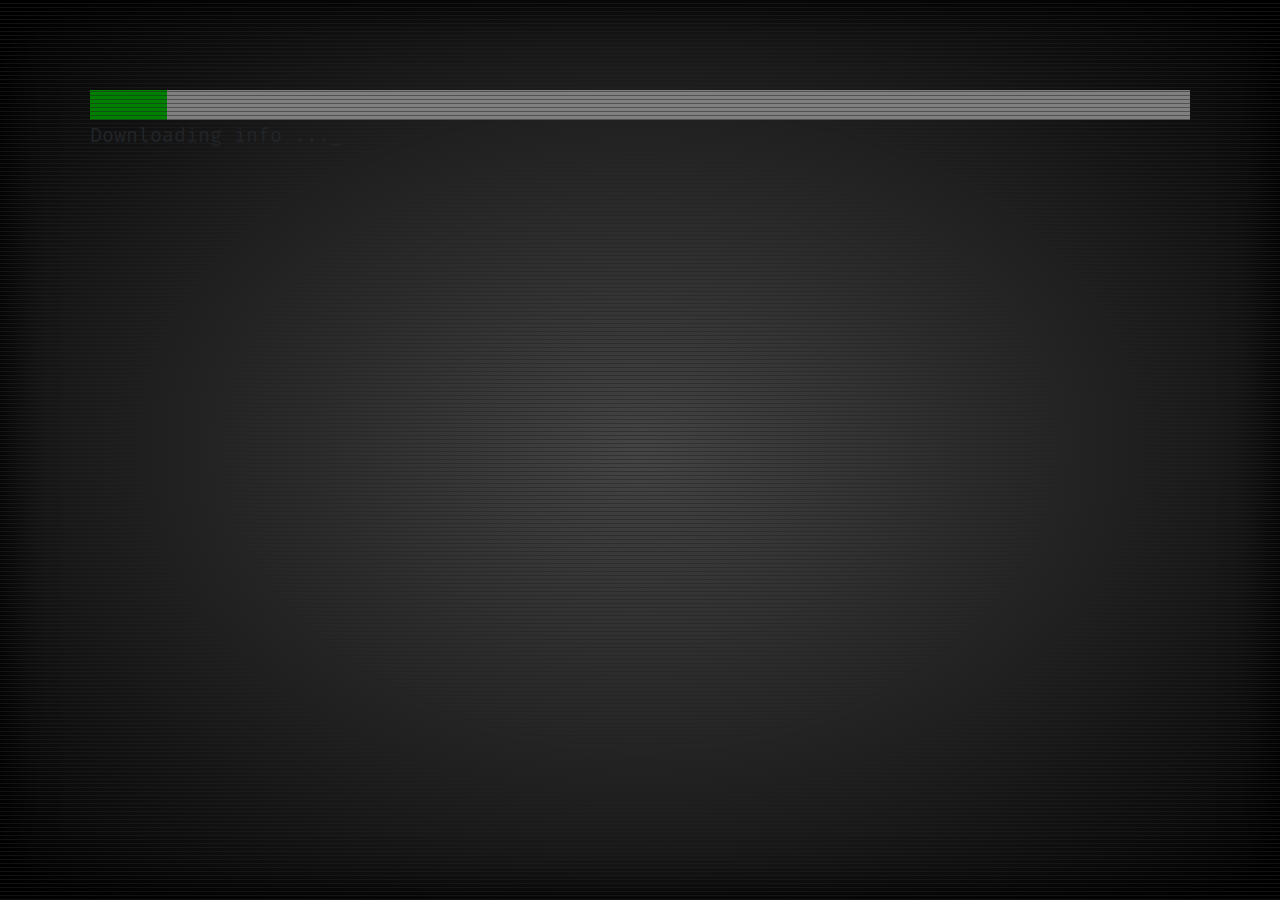
<file: index.html>
<!DOCTYPE html>
<html lang="en">
	<head>
		<meta charset="UTF-8">
		<title></title>
		<link  rel="stylesheet" href="./css/index.css"></link> 
		<link  rel="stylesheet" href="./css/theme.css"></link> 
		<link  rel="stylesheet" href="https://fonts.googleapis.com/css?family=Fira+Mono"></link> 
		<link  rel="stylesheet" href="./css/bootstrap.min.css"></link> 

	</head>
	<body onload="load()">
		<div class="screen">
			<div id="loader"> 
				<div id="progressBar" style="margin:1;">
					<div id="Bar"></div> 
				</div> 			
				<div id="typedtext"></div> 
			</div> 
			<div id="mainContent" class="container" >
				<div id = "Box" class=" row container d-flex justify-content-center">
					<h1>Welcome to my Website</h1> 
					<ul id="buttons" class="container"> 
						<li><a href="./about.html">> ABOUT</a></li>
						<li><a href="./project.html">> PROJECTS</a></li>
					</ul>		
				</div>
				<footer class="pip-footer">
					<div class="container">
						<div class="row">
							<div class="col-3 text-left footer-section">
								HP 100/100
							</div>
							<div class="col-6 text-center footer-section">
                                <span>LEVEL 0xfff SWE</span>
								<div class="col-3 level-progress">
									<div class="level-progress-indicator" width="70%"></div>
								</div>
							</div>
							<div class="col-3 text-right footer-section">
								<strong>Status:</strong> Studying
							</div>
						</div>
					</div>
				</footer>
			</div>
		</div>
	</body>
	<script src="./js/index.js"></script> 
</html>
</file>
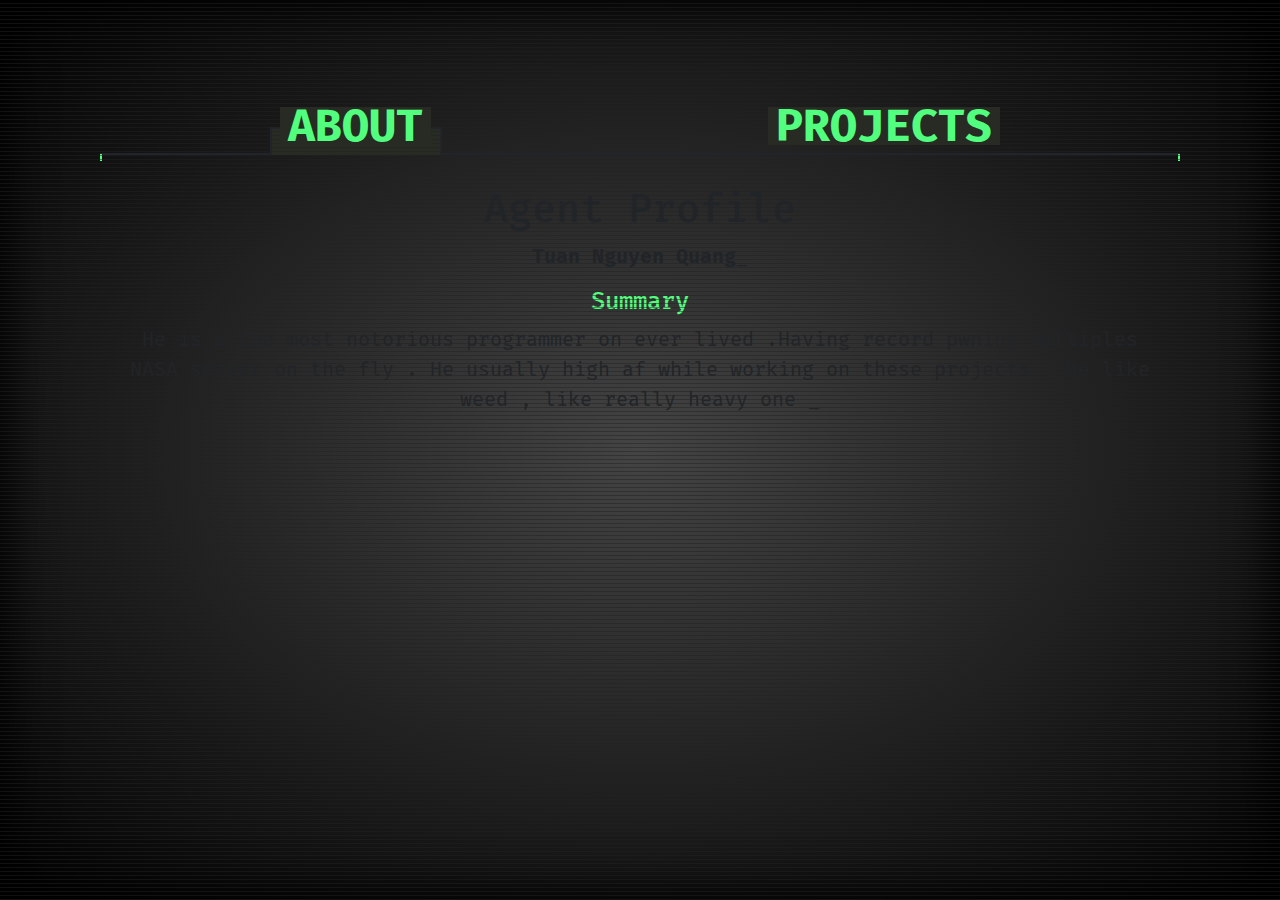
<file: about.html>
<!DOCTYPE html>
<html lang="en">
    <head>
        <meta charset="UTF-8">
        <title></title>
        <link  rel="stylesheet" href="./css/theme.css"></link> 
        <link  rel="stylesheet" href="https://fonts.googleapis.com/css?family=Fira+Mono"></link> 
        <link  rel="stylesheet" href="./css/bootstrap.min.css"></link> 

    </head>
    <body>
        <div class="screen">
            <div id="mainContent" style="display:block;">
                <nav class="navbar navbar-expand navbar-light">
                    <div class="collapse navbar-collapse" id="mainNav">
                        <div class="container-fluid">
                            <ul class="navbar-nav">
                                <li class="nav-item active">
                                    <a href="about.html" class="nav-link">ABOUT</a>
                                </li>
                                <li class="nav-item">
                                    <a href="project.html" class="nav-link">PROJECTS</a>
                                </li>
                            </ul>
                        </div>
                    </div>
                </nav><!--End of nav-->   
                <br> 
                <div class="container">
                    <div class="row">
                        <div class="col-12">
                            <div class="tab-content">
                                <div class="tab-pane active text-center" id="status" role="tabpanel">
                                    <div id="name-container" class="container">
                                        <h1>Agent Profile</h1>
                                        <p> <strong>Tuan Nguyen Quang</strong></p>
                                    </div>
                                    <div class="container">
                                        <span id="bio">
                                        <h4>Summary</h4> 
                                        <p>He is a the most notorious programmer on ever lived .Having record pwning multiples NASA server on the fly .  He usually high af while working on these projects , he like weed , like really heavy one  </p>

                                        </span>
                                    </div>

                                </div>

                            </div>

                        </div>
                    </div>
                </div>		
            </div>
</file>
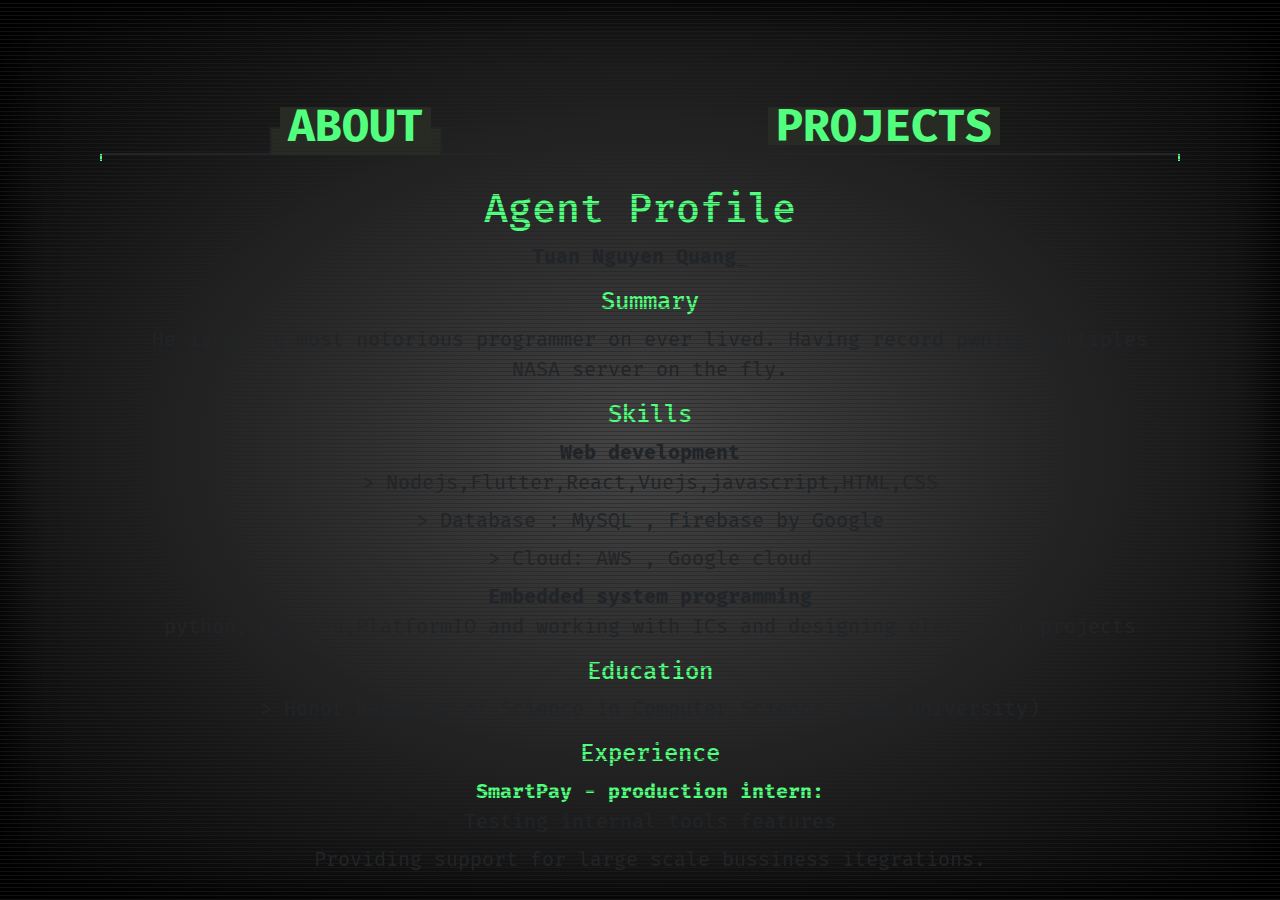
<file: public/about.html>
<!DOCTYPE html>
<html lang="en">
    <head>
        <meta charset="UTF-8">
        <title></title>
        <link  rel="stylesheet" href="./css/theme.css"></link> 
        <link  rel="stylesheet" href="https://fonts.googleapis.com/css?family=Fira+Mono"></link> 
        <link  rel="stylesheet" href="./css/bootstrap.min.css"></link> 
    </head>
    <body>
        <div class="screen">
            <div id="mainContent" style="display:block;">
                <nav class="navbar navbar-expand navbar-light">
                    <div class="collapse navbar-collapse" id="mainNav">
                        <div class="container-fluid">
                            <ul class="navbar-nav">
                                <li class="nav-item active">
                                    <a href="about.html" class="nav-link">ABOUT</a>
                                </li>
                                <li class="nav-item">
                                    <a href="project.html" class="nav-link">PROJECTS</a>
                                </li>
                            </ul>
                        </div>
                    </div>
                </nav><!--End of nav-->   
                <br> 
                <div class="container">
                    <div class="row">
                        <div class="col-12">
                            <div class="tab-content">
                                <div class="tab-pane active text-center" id="status" role="tabpanel">
                                    <div id="name-container" class="container">
                                        <h1>Agent Profile</h1>
                                        <p> <strong>Tuan Nguyen Quang</strong></p>
                                    </div>
                                    <div class="container" style="margin:10px;">
                                        <span id="bio">
                                            <h4>Summary</h4> 
                                            <p>He is a the most notorious programmer on ever lived. Having record pwning multiples NASA server on the fly.  </p>
                                            <h4>Skills</h4> 
                                            <dl class="item-list">
                                                <dt>Web development</dt>
                                                <dd> > Nodejs,Flutter,React,Vuejs,javascript,HTML,CSS<dd> 
                                                <dd> > Database : MySQL , Firebase by Google</dd>
                                                <dd> > Cloud: AWS , Google cloud</dd>
                                                <dt>Embedded system programming</dt>
                                                <dd> python, Arduino,PlatformIO and working with ICs and designing electrical projects<dd> 
                                            </dl>
                                            <h4>Education</h4> 
                                            <p> > Honor Bachelor of Science in Computer Science (York University)</p>                            
                                            <h4>Experience</h4> 
                                            <dl>
                                                <dt><a href="https://smartpayvn.com/"> SmartPay - production intern:</a></dt> 
                                                <dd>Testing internal tools features</dd>   
                                                <dd>Providing support for large scale bussiness itegrations.</dd>   
                                                <dd></dd>
                                            </dl>
                                        </span>
                                    </div>

                                </div>

                            </div>

                        </div>
                    </div>
                </div>		
            </div>
</file>
<file: css/index.css>
/* Progress Bar*/
#progressBar{
	width: 100%;
	background-color: grey;
}

#Bar {
	width: 1%;
	height: 30px;
	background-color: green;
}
/*End of progress bar*/

#mainContent{
	display: none ; 
    align-items : center ;
} 
#Box>h1{
    text-align:center ;
}
#buttons{
    text-align : center ; 
} 
ul {
	list-style-type:none;
} 


/*Create color effect while hover over the button*/

#Box{
	border-color  : #51fe7d  ;
	border-style : solid ;
	box-sizing:border-box;
	font-family:'Fira Mono', monospace;
	font-size:20px;
	height:60vh;
	overflow:hidden;
	padding:20vmin;
	width:90vw;
}
</file>
<file: css/theme.css>
body {
    background-color:#000;
    margin:0;
    overflow:hidden;
    padding:0;
}
a:hover{
  background: #51fe7d !important;
  color : black !important; 
} 
a{ 
	text-decoration : none  !important ;
    color: #51fe7d !important;
} 
h4 {
	color : #51fe7d; 
}
.screen {
    animation:colorPulse 5s infinite ease-in-out;
    background-image:radial-gradient(#444, #000);
    box-shadow:0 0 5vmin 1vmin #000 inset;
    box-sizing:border-box;
    font-family:'Fira Mono', monospace;
    font-size:20px;
    height:100vh;
    overflow:hidden;
    padding:10vmin;
    width:100vw;
}

.screen:before {
    animation:wave 10s infinite ease-in-out;
    content:"";
    height:20vh;
    left:0;
    opacity:.5;
    position:absolute;
    right:0;
    z-index:1;
}

.screen:after {
    background-image:linear-gradient(transparent, transparent 3px, #222);
    background-size:4px 4px;
    bottom:0;
    content:"";
    left:0;
    pointer-events:none;
    position:absolute;
    right:0;
    top:0;
    z-index:2;
}

p:last-child:after {
    animation:blink 1s infinite;
    content:"_";
}

@keyframes colorPulse {
    0%, 100% {
        color:#0c0;
    }
    48%, 52% {
        color:#090;
    }
    50% {
        color:#060;
    }
}

@keyframes wave {
    0% {
        box-shadow:0 -10vh 20vh #0c0;
        top:-100vh;
    }
    48%, 52% {
        box-shadow:0 -10vh 20vh #090;
    }
    50% {
        box-shadow:0 -10vh 20vh #060;
    }
    100% {
        box-shadow:0 -10vh 20vh #0c0;
        top:200vh;
    }
}

@keyframes blink {
    50% {
        opacity:0;
    }
}
/* Progress Bar*/
#progressBar{
    width: 100%;
    background-color: grey;
}

#Bar {
    width: 1%;
    height: 30px;
    background-color: green;
}
/*Nav bar*/
.navbar {
    border-bottom: 2px solid;
    margin: 0px 10px;
}
.navbar::before, .navbar::after {
    height: 7px;
    width: 2px;
    position: absolute;
    display: block;
    content: "";
    background: #51fe7d;
    bottom: -8px;
}
.navbar::before {
    left: 0px;
}
.navbar::after {
    right: 0px;
}

.navbar-nav {
    display: flex;
    justify-content: space-around;
}

.nav-item {
    position: relative;
    min-width: fit-content;
}
.nav-item.active::before {
    content: "";
    position: absolute;
    --width:100%;
    width: var(--width);
    padding: 10px;
    height: 28px;
    bottom: -10px;
    border-top: 2px solid;
    border-right: 2px solid;
    border-left: 2px solid;
    background: #272b23;
    margin-left: calc((var(--width) / 2) * -1);
    left: 50%;
}

#mainNav .nav-item {
    font-size: 5vh;
    line-height: 22px;
    padding: 0% 1%;
    margin-top: 1vh;
    font-weight: bold;
}
#mainNav .nav-link {
    position: relative;
    z-index: 50;
    background: #272b23;
    width: 100%;
    color: #51fe7d;
}

.nav-tabs {
    border-bottom: none;
    margin: 10px;
}
 .nav-tabs .nav-link {
    font-size: 4vh;
    border: 1px solid transparent !important;
    background: transparent !important;
    padding: 5px 10px;
    position: relative;
    z-index: 50;
    background: #272b23;
    margin: auto;
    color: #51fe7d !important;
}
.nav-tabs .nav-link:hover {
    padding: 5px 10px;
    position: relative;
    z-index: 50;
    background: #272b23;
    margin: auto;
    color: #51fe7d !important;
}
.nav-tabs > li > .active {
    opacity: 1;
}
.nav-tabs > li > a {
    opacity: 0.6;
}

.pip-footer {
	position: fixed !important;
    bottom: 10px;
    width: 100%;
    margin: 0px;
    border: none;
    height: 20px;
    top: 0;
    left: 0;
    right: 0;
}
.text-left{ 
	text-align : left !important ;
} 
.text-center{ 
	text-align : center !important;
} 
.text-right{ 
	text-align : right !important;
} 

.footer-section {
    background: rgba(81, 254, 125, 0.15);
    border: 1px solid #272b23;
}

.item-stats .row {
    background: rgba(81, 254, 125, 0.15);
    border: 1px solid #272b23;
}

.level-progress {
    width: 70%;
    height: 10px;
    border: 2px solid;
    display: inline-block;
}

.level-progress-indicator {
    height: 6px;
    background: #51fe7d;
    width: 70%;
</file>
<file: public/css/theme.css>
body {
    background-color:#000;
    margin:0;
    overflow:hidden;
    padding:0;
}
 h1 {
	color : #51fe7d ; 
} 
a:hover{
  background: #51fe7d !important;
  color : black !important; 
} 
a{ 
	text-decoration : none  !important ;
    color: #51fe7d !important;
} 
h4 {
	color : #51fe7d; 
}
.screen {
    animation:colorPulse 5s infinite ease-in-out;
    background-image:radial-gradient(#444, #000);
    box-shadow:0 0 5vmin 1vmin #000 inset;
    box-sizing:border-box;
    font-family:'Fira Mono', monospace;
    font-size:20px;
    height:100vh;
    overflow:hidden;
    padding:10vmin;
    width:100vw;
}

.screen:before {
    animation:wave 10s infinite ease-in-out;
    content:"";
    height:20vh;
    left:0;
    opacity:.5;
    position:absolute;
    right:0;
    z-index:1;
}

.screen:after {
    background-image:linear-gradient(transparent, transparent 3px, #222);
    background-size:4px 4px;
    bottom:0;
    content:"";
    left:0;
    pointer-events:none;
    position:absolute;
    right:0;
    top:0;
    z-index:2;
}

p:last-child:after {
    animation:blink 1s infinite;
    content:"_";
}

@keyframes colorPulse {
    0%, 100% {
        color:#0c0;
    }
    48%, 52% {
        color:#090;
    }
    50% {
        color:#060;
    }
}

@keyframes wave {
    0% {
        box-shadow:0 -10vh 20vh #0c0;
        top:-100vh;
    }
    48%, 52% {
        box-shadow:0 -10vh 20vh #090;
    }
    50% {
        box-shadow:0 -10vh 20vh #060;
    }
    100% {
        box-shadow:0 -10vh 20vh #0c0;
        top:200vh;
    }
}

@keyframes blink {
    50% {
        opacity:0;
    }
}
/* Progress Bar*/
#progressBar{
    width: 100%;
    background-color: grey;
}

#Bar {
    width: 1%;
    height: 30px;
    background-color: green;
}
/*Nav bar*/
.navbar {
    border-bottom: 2px solid;
    margin: 0px 10px;
}
.navbar::before, .navbar::after {
    height: 7px;
    width: 2px;
    position: absolute;
    display: block;
    content: "";
    background: #51fe7d;
    bottom: -8px;
}
.navbar::before {
    left: 0px;
}
.navbar::after {
    right: 0px;
}

.navbar-nav {
    display: flex;
    justify-content: space-around;
}

.nav-item {
    position: relative;
    min-width: fit-content;
}
.nav-item.active::before {
    content: "";
    position: absolute;
    --width:100%;
    width: var(--width);
    padding: 10px;
    height: 28px;
    bottom: -10px;
    border-top: 2px solid;
    border-right: 2px solid;
    border-left: 2px solid;
    background: #272b23;
    margin-left: calc((var(--width) / 2) * -1);
    left: 50%;
}

#mainNav .nav-item {
    font-size: 5vh;
    line-height: 22px;
    padding: 0% 1%;
    margin-top: 1vh;
    font-weight: bold;
}
#mainNav .nav-link {
    position: relative;
    z-index: 50;
    background: #272b23;
    width: 100%;
    color: #51fe7d;
}

.nav-tabs {
    border-bottom: none;
    margin: 10px;
}
 .nav-tabs .nav-link {
    font-size: 4vh;
    border: 1px solid transparent !important;
    background: transparent !important;
    padding: 5px 10px;
    position: relative;
    z-index: 50;
    background: #272b23;
    margin: auto;
    color: #51fe7d !important;
}
.nav-tabs .nav-link:hover {
    padding: 5px 10px;
    position: relative;
    z-index: 50;
    background: #272b23;
    margin: auto;
    color: #51fe7d !important;
}
.nav-tabs > li > .active {
    opacity: 1;
}
.nav-tabs > li > a {
    opacity: 0.6;
}

.pip-footer {
	position: fixed !important;
    bottom: 10px;
    width: 100%;
    margin: 0px;
    border: none;
    height: 20px;
    top: 0;
    left: 0;
    right: 0;
}
.text-left{ 
	text-align : left !important ;
} 
.text-center{ 
	text-align : center !important;
} 
.text-right{ 
	text-align : right !important;
} 

.footer-section {
    background: rgba(81, 254, 125, 0.15);
    border: 1px solid #272b23;
}

.item-stats .row {
    background: rgba(81, 254, 125, 0.15);
    border: 1px solid #272b23;
}

.level-progress {
    width: 70%;
    height: 10px;
    border: 2px solid;
    display: inline-block;
}

.level-progress-indicator {
    height: 6px;
    background: #51fe7d;
    width: 70%;
</file>
